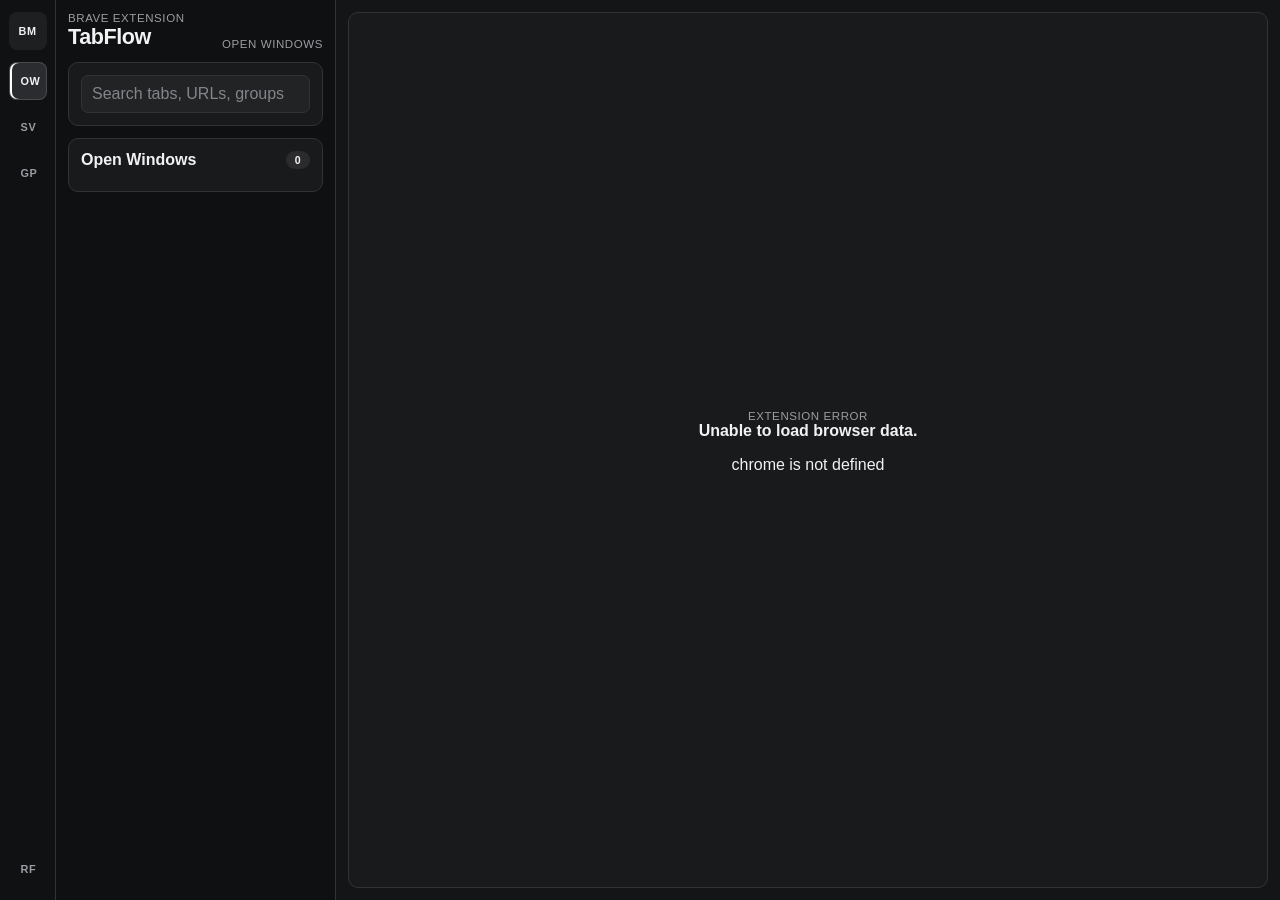
<file: index.html>
<!DOCTYPE html>
<html lang="en">
<head>
  <meta charset="UTF-8">
  <meta name="viewport" content="width=device-width, initial-scale=1.0">
  <title>Browser Manager</title>
  <link rel="stylesheet" href="styles.css">
</head>
<body>
  <div class="shell">
    <aside class="nav-rail">
      <div class="brand-mark">BM</div>
      <nav class="nav-stack">
        <button id="nav-open" class="nav-button active" type="button" data-view="open" title="Open windows">OW</button>
        <button id="nav-saved" class="nav-button" type="button" data-view="saved" title="Saved windows">SV</button>
        <button id="nav-groups" class="nav-button" type="button" data-view="groups" title="Group management">GP</button>
      </nav>
      <button id="refresh-dashboard" class="nav-button nav-button-muted" type="button" title="Refresh">RF</button>
    </aside>

    <aside class="sidebar">
      <header class="sidebar-header">
        <div>
          <p class="eyebrow">Brave Extension</p>
          <h1>TabFlow</h1>
        </div>
        <p id="sidebar-caption" class="sidebar-caption">Open windows</p>
      </header>

      <section class="search-shell">
        <input id="search-input" type="search" placeholder="Search tabs, URLs, groups">
      </section>

      <section class="list-shell">
        <div class="list-header">
          <h2 id="list-title">Open Windows</h2>
          <span id="list-count" class="count-pill">0</span>
        </div>
        <div id="sidebar-list" class="sidebar-list"></div>
      </section>
    </aside>

    <main class="workspace">
      <section id="empty-state" class="empty-state">
        <p class="eyebrow">No Selection</p>
        <h2>Select a window from the left.</h2>
        <p>Use the rail to switch between live windows, saved windows, and group management.</p>
      </section>

      <section id="detail-view" class="detail-view hidden">
        <header class="detail-header">
          <div>
            <p id="detail-kind" class="eyebrow">Open Window</p>
            <h2 id="detail-title"></h2>
            <p id="detail-subtitle" class="detail-subtitle"></p>
          </div>
          <div class="detail-actions-shell">
            <button id="rename-window" class="ghost-button small" type="button">Rename</button>
            <div id="detail-actions" class="detail-actions"></div>
          </div>
        </header>

        <section id="rename-panel" class="panel hidden">
          <div class="panel-label-row">
            <h3>Rename Window</h3>
          </div>
          <form id="rename-form" class="compact-form">
            <input id="rename-input" type="text" placeholder="Window name" required>
            <button type="submit">Save</button>
            <button id="rename-cancel" class="ghost-button" type="button">Cancel</button>
          </form>
        </section>

        <section id="group-summary" class="group-summary hidden">
          <div class="panel-label-row">
            <h3>Groups</h3>
            <span id="group-total" class="micro-pill">0</span>
          </div>
          <div id="group-chip-list" class="chip-list"></div>
        </section>

        <section id="group-manager" class="panel hidden">
          <div class="panel-label-row">
            <h3>Group Management</h3>
            <span class="micro-pill">Live</span>
          </div>
          <form id="group-form" class="compact-form">
            <input id="group-name" name="groupName" type="text" placeholder="Create group" required>
            <select id="group-color" name="groupColor" aria-label="Group color">
              <option value="slate">Slate</option>
              <option value="blue">Blue</option>
              <option value="green">Green</option>
              <option value="amber">Amber</option>
              <option value="red">Red</option>
              <option value="purple">Purple</option>
            </select>
            <button type="submit">Add Group</button>
          </form>
          <div id="group-list" class="group-list"></div>
        </section>

        <section class="panel">
          <div class="panel-label-row">
            <h3 id="tabs-title">Tabs</h3>
            <span id="page-total" class="micro-pill">0</span>
          </div>
          <div id="tab-list" class="tab-list"></div>
        </section>
      </section>
    </main>
  </div>

  <template id="sidebar-item-template">
    <button class="sidebar-item" type="button">
      <div class="sidebar-item-top">
        <strong class="item-name"></strong>
        <span class="item-badge"></span>
      </div>
      <p class="item-meta"></p>
    </button>
  </template>

  <template id="group-item-template">
    <article class="group-row">
      <div>
        <strong class="group-title"></strong>
        <p class="group-meta"></p>
      </div>
      <div class="group-row-actions">
        <select class="group-color-select" aria-label="Group color">
          <option value="slate">Slate</option>
          <option value="blue">Blue</option>
          <option value="green">Green</option>
          <option value="amber">Amber</option>
          <option value="red">Red</option>
          <option value="purple">Purple</option>
        </select>
        <button class="danger-button small remove-group" type="button">Delete</button>
      </div>
    </article>
  </template>

  <template id="tab-item-template">
    <article class="tab-row">
      <div class="tab-copy">
        <p class="tab-title"></p>
        <p class="tab-url"></p>
      </div>
      <div class="tab-meta">
        <p class="tab-badges"></p>
        <select class="group-select hidden"></select>
      </div>
    </article>
  </template>

  <template id="group-chip-template">
    <span class="group-chip"></span>
  </template>

  <script src="app.js"></script>
</body>
</html>
</file>
<file: styles.css>
:root {
  --bg: #0b0b0c;
  --surface-0: #0f1011;
  --surface-1: #141516;
  --surface-2: #191a1c;
  --surface-3: #222325;
  --surface-4: #2a2c2f;
  --line: #313338;
  --text: #f2f2f3;
  --muted: #9b9da2;
  --danger: #d6d6d8;
}

* {
  box-sizing: border-box;
}

body {
  margin: 0;
  min-height: 100vh;
  background: var(--bg);
  color: var(--text);
  font-family: Inter, "Segoe UI", sans-serif;
}

button,
input,
select {
  font: inherit;
}

.shell {
  display: grid;
  grid-template-columns: 56px 280px minmax(0, 1fr);
  min-height: 100vh;
}

.nav-rail {
  display: flex;
  flex-direction: column;
  align-items: center;
  gap: 12px;
  padding: 12px 8px;
  background: #101112;
  border-right: 1px solid var(--line);
}

.brand-mark,
.nav-button {
  width: 38px;
  height: 38px;
  display: grid;
  place-items: center;
  border-radius: 8px;
  font-size: 0.68rem;
  font-weight: 700;
  letter-spacing: 0.06em;
}

.brand-mark {
  background: rgba(255, 255, 255, 0.06);
  color: var(--text);
}

.nav-stack {
  display: grid;
  gap: 8px;
}

.nav-button {
  border: 1px solid transparent;
  background: transparent;
  color: var(--muted);
  cursor: pointer;
}

.nav-button.active {
  background: var(--surface-4);
  color: var(--text);
  border-color: rgba(255, 255, 255, 0.14);
  box-shadow: inset 2px 0 0 #ffffff;
}

.nav-button-muted {
  margin-top: auto;
}

.sidebar {
  display: grid;
  align-content: start;
  gap: 12px;
  padding: 12px;
  background: var(--surface-0);
  border-right: 1px solid var(--line);
}

.sidebar-header,
.list-header,
.panel-label-row,
.detail-header,
.detail-actions-shell,
.sidebar-item-top,
.tab-row,
.tab-meta,
.group-row,
.compact-form,
.group-row-actions {
  display: flex;
  justify-content: space-between;
  gap: 8px;
  align-items: center;
}

.sidebar-header {
  align-items: end;
}

.sidebar-caption,
.eyebrow,
.item-meta,
.group-meta,
.tab-url,
.tab-badges,
.detail-subtitle {
  margin: 0;
  color: var(--muted);
  font-size: 0.72rem;
  letter-spacing: 0.05em;
  text-transform: uppercase;
}

h1,
h2,
h3,
.tab-title {
  margin: 0;
}

h1 {
  font-size: 1.35rem;
  letter-spacing: -0.02em;
}

h2 {
  font-size: 1rem;
}

h3 {
  font-size: 0.92rem;
}

.search-shell,
.list-shell,
.detail-view,
.panel,
.group-summary,
.empty-state {
  background: var(--surface-2);
  border: 1px solid var(--line);
  border-radius: 10px;
  padding: 12px;
}

input,
select {
  width: 100%;
  border: 1px solid var(--line);
  border-radius: 7px;
  background: var(--surface-3);
  color: var(--text);
  padding: 9px 10px;
}

input::placeholder {
  color: #83858a;
}

.count-pill,
.micro-pill,
.item-badge {
  display: inline-flex;
  align-items: center;
  justify-content: center;
  min-width: 24px;
  padding: 3px 7px;
  border-radius: 999px;
  font-size: 0.66rem;
  font-weight: 700;
  letter-spacing: 0.05em;
  background: rgba(255, 255, 255, 0.08);
  color: var(--text);
}

.sidebar-list,
.group-list,
.tab-list,
.chip-list {
  display: grid;
  gap: 8px;
}

.sidebar-list {
  margin-top: 10px;
}

.sidebar-item,
.group-row,
.tab-row {
  width: 100%;
  text-align: left;
  border: 1px solid var(--line);
  border-radius: 8px;
  background: linear-gradient(180deg, rgba(34, 35, 37, 0.98), rgba(24, 25, 27, 0.98));
  color: var(--text);
  padding: 10px;
}

.sidebar-item {
  cursor: pointer;
}

.sidebar-item.active {
  border-color: rgba(255, 255, 255, 0.18);
  box-shadow: inset 2px 0 0 #ffffff;
  background: linear-gradient(180deg, rgba(42, 44, 47, 0.98), rgba(28, 29, 31, 0.98));
}

.item-name,
.group-title {
  font-size: 0.9rem;
}

.item-meta,
.group-meta,
.tab-url,
.detail-subtitle {
  text-transform: none;
  letter-spacing: 0;
}

.workspace {
  padding: 12px;
  background: var(--surface-1);
}

.empty-state,
.detail-view {
  min-height: calc(100vh - 24px);
}

.empty-state {
  display: grid;
  place-content: center;
  text-align: center;
}

.detail-view {
  display: grid;
  gap: 10px;
}

.hidden {
  display: none;
}

.detail-header {
  align-items: start;
}

.detail-actions,
.tab-meta {
  display: flex;
  flex-wrap: wrap;
  gap: 8px;
  justify-content: flex-end;
}

.detail-actions-shell {
  justify-content: flex-end;
  align-items: flex-start;
}

button {
  border: 0;
  border-radius: 7px;
  padding: 9px 11px;
  cursor: pointer;
  transition: background 120ms ease, transform 120ms ease;
}

button:hover {
  transform: translateY(-1px);
}

button[type="submit"],
.primary-button {
  background: #f2f2f3;
  color: #0f1011;
}

.ghost-button,
.danger-button {
  background: rgba(255, 255, 255, 0.05);
  color: var(--text);
  border: 1px solid rgba(255, 255, 255, 0.1);
}

.small {
  padding: 7px 9px;
  font-size: 0.78rem;
}

.compact-form input {
  flex: 1;
}

.group-color-select,
#group-color {
  width: 90px;
  min-width: 90px;
}

.group-chip {
  display: inline-flex;
  align-items: center;
  padding: 4px 8px;
  border-radius: 6px;
  border: 1px solid rgba(255, 255, 255, 0.18);
  background: rgba(255, 255, 255, 0.05);
  color: var(--text);
  font-size: 0.69rem;
  font-weight: 700;
  letter-spacing: 0.05em;
  text-transform: uppercase;
}

.chip-list {
  grid-template-columns: repeat(auto-fit, minmax(120px, max-content));
}

.tab-row {
  align-items: flex-start;
  border-left: 5px solid transparent;
}

.tab-row.is-clickable {
  cursor: pointer;
}

.tab-row.is-active {
  border-left-color: #ffffff;
  background: linear-gradient(180deg, rgba(42, 44, 47, 0.98), rgba(28, 29, 31, 0.98));
}

.tab-copy {
  min-width: 0;
  flex: 1;
}

.tab-title {
  font-size: 0.88rem;
  line-height: 1.3;
  overflow-wrap: anywhere;
}

.tab-url {
  display: none;
  margin-top: 4px;
  font-size: 0.76rem;
}

.tab-row:hover .tab-url {
  display: block;
}

.tab-badges {
  text-transform: none;
  letter-spacing: 0;
  text-align: right;
}

[data-group-color="slate"] {
  --group-color: #b8bcc6;
}

[data-group-color="blue"] {
  --group-color: #8fb4ff;
}

[data-group-color="green"] {
  --group-color: #7fe3b0;
}

[data-group-color="amber"] {
  --group-color: #ffc979;
}

[data-group-color="red"] {
  --group-color: #ff9c96;
}

[data-group-color="purple"] {
  --group-color: #c7a6ff;
}

.group-title::before {
  content: "";
  display: inline-block;
  width: 8px;
  height: 8px;
  margin-right: 8px;
  border-radius: 999px;
  background: currentColor;
}

.show-more-button {
  justify-self: start;
}

#rename-panel .compact-form {
  justify-content: flex-start;
}

#rename-panel input {
  flex: 1;
}

@media (max-width: 900px) {
  .shell {
    grid-template-columns: 1fr;
  }

  .nav-rail {
    display: none;
  }

  .sidebar {
    border-right: 0;
    border-bottom: 1px solid var(--line);
  }

  .empty-state,
  .detail-view {
    min-height: auto;
  }
}
</file>
